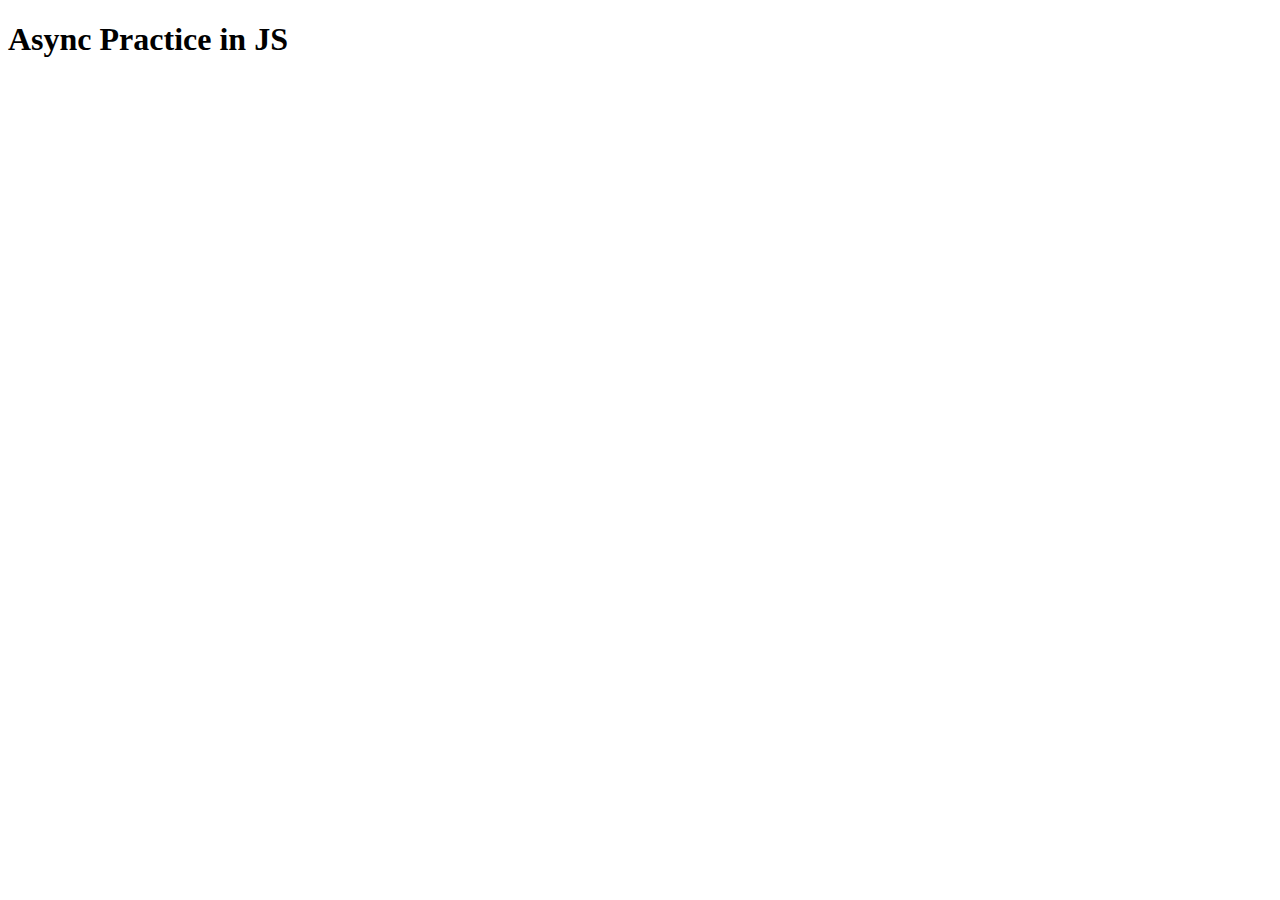
<file: async_js/index.html>
<!DOCTYPE html>
<html lang="en">
<head>
    <meta charset="UTF-8">
    <meta http-equiv="X-UA-Compatible" content="IE=edge">
    <meta name="viewport" content="width=device-width, initial-scale=1.0">
    <title>Document</title>
</head>
<body>
    <h1>Async Practice in JS</h1>
    <h1 id="myH1"></h1>
    <script src="./main.js"></script>
</body>
</html>
</file>
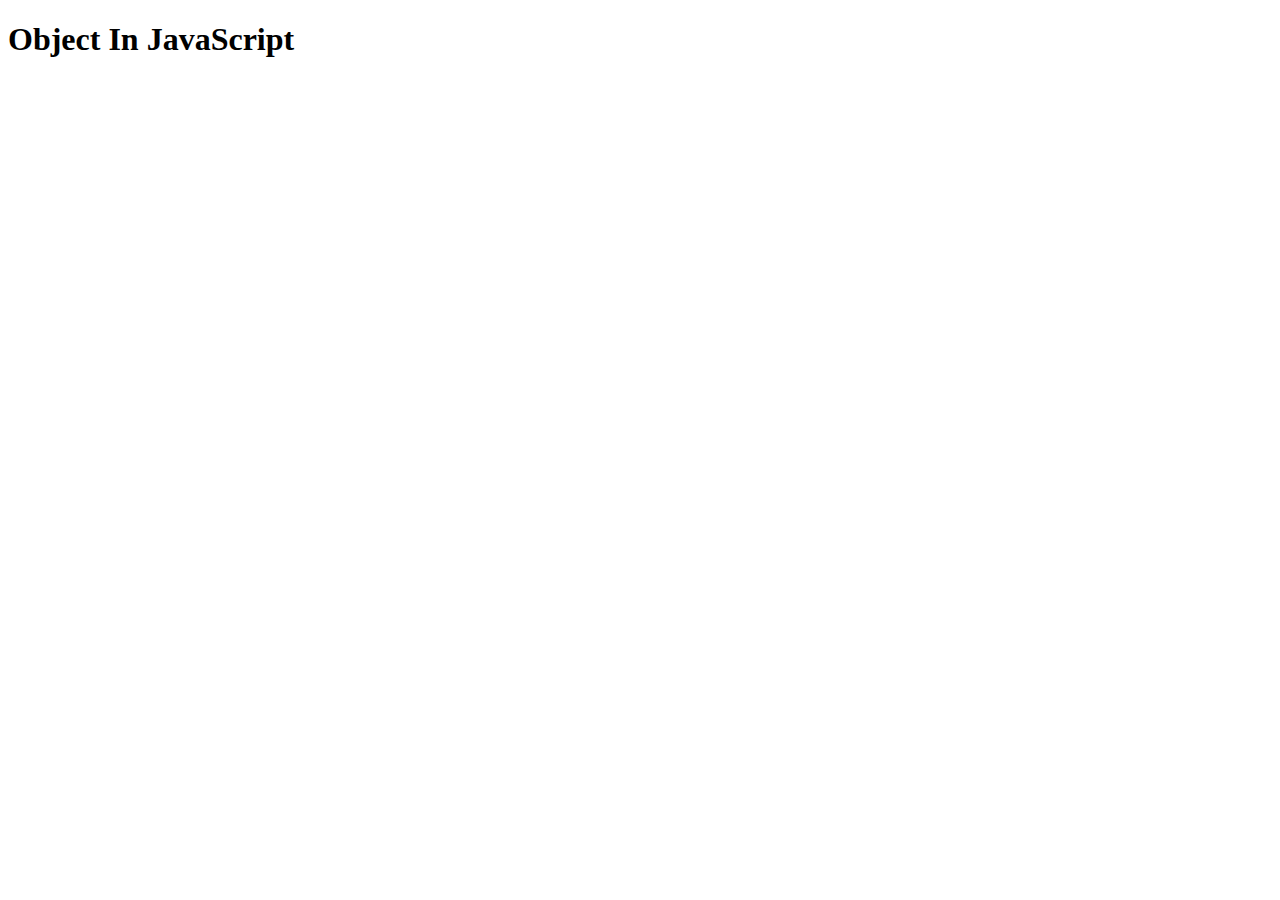
<file: object_js/index.html>
<!DOCTYPE html>
<html lang="en">
<head>
    <meta charset="UTF-8" />
    <meta http-equiv="X-UA-Compatible" content="IE=edge" />
    <meta name="viewport" content="width=device-width, initial-scale=1.0" />
    <title>Document</title>
</head>
<body>
    <h1>Object In JavaScript</h1>
    <script src="./main.js"></script>
</body>
</html>
</file>
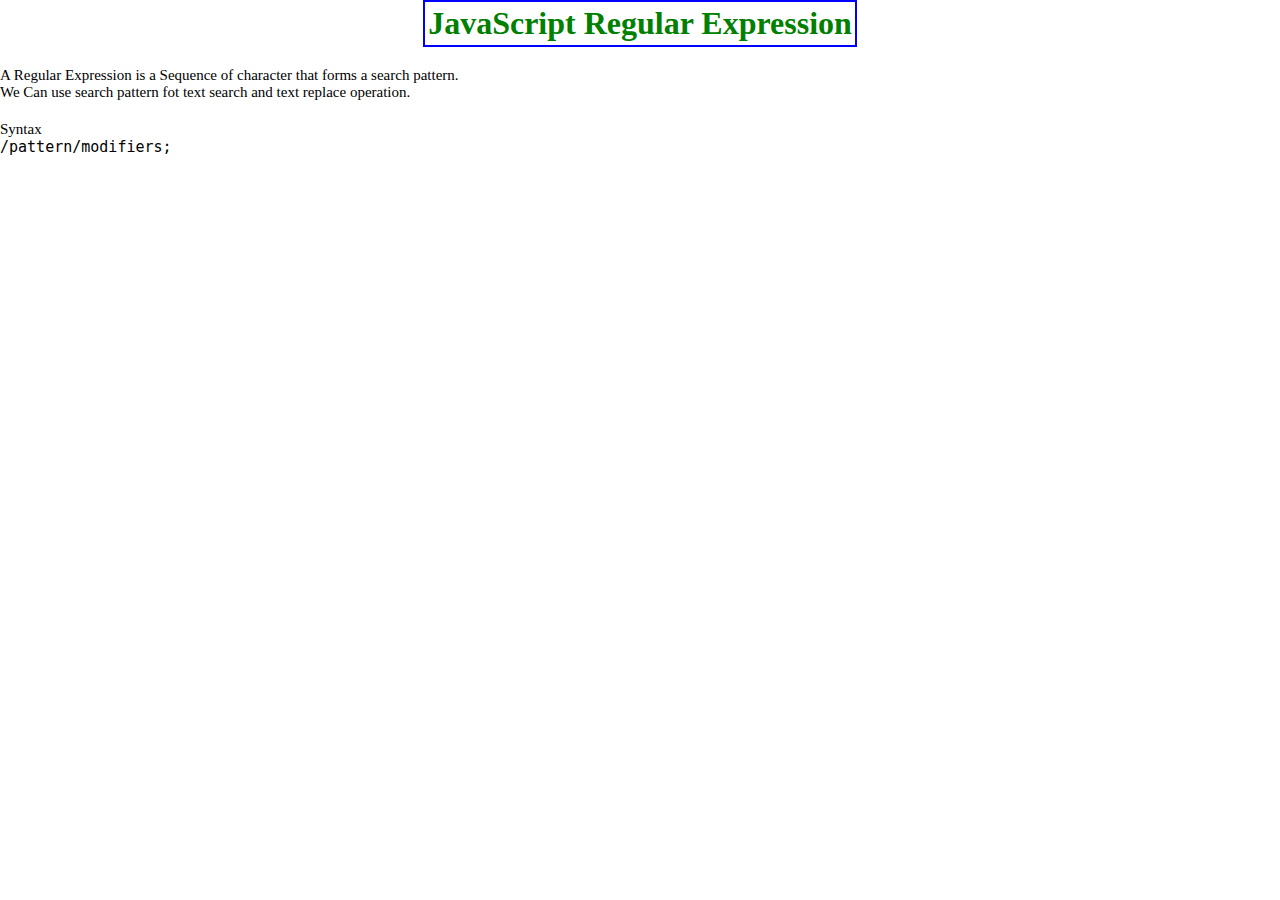
<file: RegExp/index.html>
<!DOCTYPE html>
<html lang="en">
  <head>
    <meta charset="UTF-8" />
    <meta http-equiv="X-UA-Compatible" content="IE=edge" />
    <meta name="viewport" content="width=device-width, initial-scale=1.0" />
    <title>Document</title>
    <link rel="stylesheet" href="style.css" />
  </head>
  <body>
    <h1>JavaScript Regular Expression</h1>
    <p>
      A Regular Expression is a Sequence of character that forms a search
      pattern.
      <br />
      We Can use search pattern fot text search and text replace operation.
    </p>
    <p>
      Syntax
      <br />
      <code> /pattern/modifiers; </code>
    </p>
    <script src="./main.js"></script>
  </body>
</html>
</file>
<file: RegExp/style.css>
*{
    margin: 0;
    padding: 0;
    box-sizing: border-box;
}
h1{
color: green;
width: fit-content;
margin: auto;
border: 2px solid blue;
padding: 3px;
}
h2{
    color: greenyellow;
    width:fit-content;
    border: 2px solid lightblue;
    padding: 2px;
    margin-top: 10px;
}

p{
margin-top: 20px;
font-size: 15px;
}
</file>
